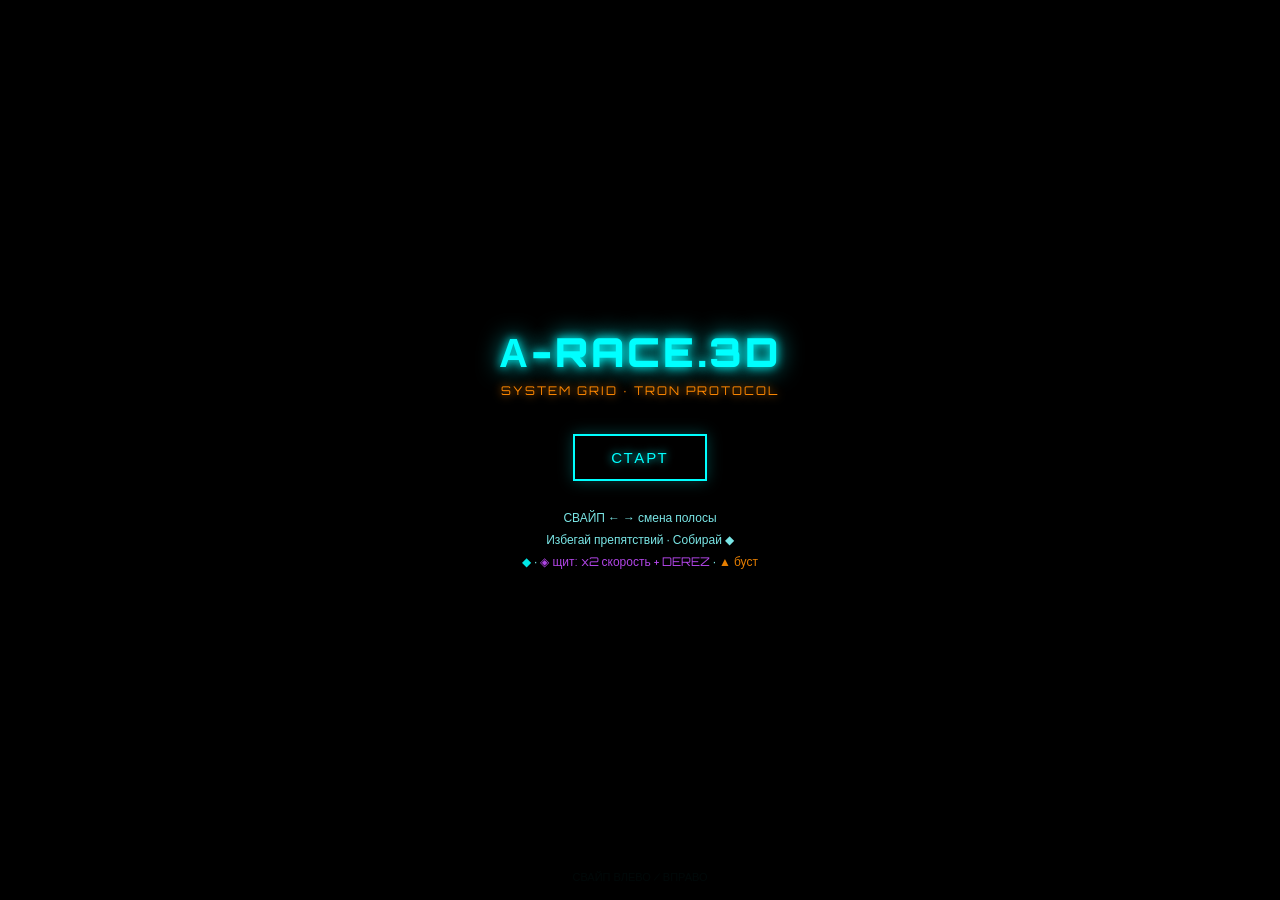
<file: Index.html>
<!DOCTYPE html>
<html lang="ru">
<head>
<meta charset="UTF-8">
<meta name="viewport" content="width=device-width, initial-scale=1.0, maximum-scale=1.0, user-scalable=no, viewport-fit=cover">
<title>А-race.3d</title>
<style>
  @import url('https://fonts.googleapis.com/css2?family=Orbitron:wght@400;700;900&display=swap');
  *{margin:0;padding:0;box-sizing:border-box;user-select:none;-webkit-user-select:none;touch-action:none}
  body{background:#000;overflow:hidden;font-family:'Orbitron',sans-serif;color:#0ff;display:flex;justify-content:center;align-items:center;height:100%;height:100dvh;width:100vw}
  #gameContainer{position:relative;width:100%;max-width:430px;height:100%;height:100dvh;background:#000;overflow:hidden}
  @supports(padding:env(safe-area-inset-top)){
    #gameContainer{padding-top:env(safe-area-inset-top);padding-bottom:env(safe-area-inset-bottom)}
  }
  canvas{display:block;width:100%;height:100%;background:#000}
  #ui{position:absolute;inset:0;pointer-events:none}
  #hud{
    position:absolute;top:calc(8px + env(safe-area-inset-top,0px));left:0;right:0;
    display:none;flex-direction:column;align-items:center;gap:6px;
    z-index:5;pointer-events:none;
  }
  #score{
    font-size:clamp(22px,6vw,32px);font-weight:900;letter-spacing:2px;
    color:#fff;text-shadow:0 0 8px #0ff,0 0 20px rgba(0,255,255,.5);
    line-height:1;padding:0 12px;
  }
  #hudRow{
    display:flex;flex-direction:row;align-items:center;justify-content:center;
    gap:14px;flex-wrap:nowrap;
  }
  #distance,#crystals,#lives{
    font-size:13px;letter-spacing:1px;
    background:rgba(0,12,20,.75);padding:5px 12px;
    border:1px solid rgba(0,255,255,.28);border-radius:20px;
    text-shadow:0 0 8px #0ff;white-space:nowrap;
  }
  #lives{color:#f68;border-color:rgba(255,100,140,.4);text-shadow:0 0 8px #f48}
  #crystals{color:#8ff}
  #menu,#gameover{position:absolute;inset:0;background:rgba(0,0,0,.92);display:flex;flex-direction:column;justify-content:center;align-items:center;pointer-events:auto;z-index:20}
  #gameover{display:none}
  .title{font-size:clamp(26px,8vw,40px);font-weight:900;letter-spacing:3px;color:#0ff;text-shadow:0 0 10px #0ff,0 0 24px #0ff;margin-bottom:6px}
  .subtitle{font-size:12px;color:#f80;letter-spacing:2px;margin-bottom:28px;text-shadow:0 0 8px #f80}
  .btn{background:transparent;border:2px solid #0ff;color:#0ff;font-family:'Orbitron',sans-serif;font-size:15px;padding:12px 36px;cursor:pointer;letter-spacing:2px;text-shadow:0 0 8px #0ff;box-shadow:0 0 14px rgba(0,255,255,.25);margin:8px}
  .btn:active{background:rgba(0,255,255,.12)}
  .btn-orange{border-color:#f80;color:#f80;text-shadow:0 0 8px #f80}
  .stats{margin-top:18px;font-size:12px;color:#8ff;text-align:center;line-height:1.85;opacity:.9}
  #hint{position:absolute;bottom:calc(16px + env(safe-area-inset-bottom,0px));left:0;right:0;text-align:center;font-size:11px;color:rgba(0,255,255,.4)}
</style>
</head>
<body>
<div id="gameContainer">
  <canvas id="game"></canvas>
  <div id="ui">
    <div id="hud">
      <div id="score">0</div>
      <div id="hudRow">
        <div id="crystals">◆ 0</div>
        <div id="distance">0м</div>
        <div id="lives">♥♥♥</div>
      </div>
    </div>
    <div id="menu">
      <div class="title">А-RACE.3D</div>
      <div class="subtitle">SYSTEM GRID · TRON PROTOCOL</div>
      <button class="btn" id="startBtn">СТАРТ</button>
      <div class="stats">
        СВАЙП ← → смена полосы<br>
        Избегай препятствий · Собирай ◆<br>
        <span style="color:#0ff">◆</span> ·
        <span style="color:#c44dff">◈ щит: x2 скорость + DEREZ</span> ·
        <span style="color:#ff8c00">▲ буст</span>
      </div>
    </div>
    <div id="gameover">
      <div class="title" style="font-size:26px">СИСТЕМА СБОЯ</div>
      <div class="subtitle">PROTOCOL TERMINATED</div>
      <div class="stats" id="finalStats"></div>
      <button class="btn btn-orange" id="retryBtn">ПОВТОР</button>
    </div>
    <div id="hint">СВАЙП ВЛЕВО / ВПРАВО</div>
  </div>
</div>
<script>
(() => {
  const canvas = document.getElementById('game');
  const ctx = canvas.getContext('2d');
  const box = document.getElementById('gameContainer');

  let W = 0, H = 0;
  function resize() {
    const r = box.getBoundingClientRect();
    const dpr = Math.min(devicePixelRatio || 1, 1.5);
    W = r.width; H = r.height;
    canvas.width = W * dpr; canvas.height = H * dpr;
    canvas.style.width = W + 'px'; canvas.style.height = H + 'px';
    ctx.setTransform(dpr, 0, 0, dpr, 0, 0);
  }
  addEventListener('resize', resize);
  resize();

  const STATE = { MENU: 0, PLAY: 1, OVER: 2 };
  let state = STATE.MENU;

  let score = 0, distance = 0, crystals = 0, lives = 3, bonusScore = 0;
  let highScore = +localStorage.getItem('arace3d_top') || 0;

  // lanes 0 1 2 left→right; player near bottom, world scrolls down (drive "up")
  const player = {
    lane: 1, visualX: 0,
    invincible: 0,
    flash: 0,
    speedHold: 0,
    recoverT: 0,
    shieldT: 0,
    speedBeforeShield: 0
  };

  let speed = 0;
  const SPEED_START = 2.7, SPEED_MAX = 12, RAMP = 3000;

  let scroll = 0, farScroll = 0;
  let obstacles = [], items = [], particles = [], trail = [], voxels = [];
  let spawnT = 0, itemT = 0;


  const C = { cyan: '#00f0ff', orange: '#ff8c00', purple: '#c44dff', red: '#ff2a4d', white: '#e8ffff' };

  // input: horizontal swipe
  let sx = 0, sy = 0, locked = false;
  function onStart(x, y) { sx = x; sy = y; locked = false; }
  function onMove(x, y) {
    if (state !== STATE.PLAY || locked) return;
    const dx = x - sx, dy = y - sy;
    if (Math.abs(dx) > 22 && Math.abs(dx) > Math.abs(dy) * 1.1) {
      changeLane(dx < 0 ? -1 : 1);
      locked = true;
    }
  }
  canvas.addEventListener('touchstart', e => { e.preventDefault(); const t = e.changedTouches[0]; onStart(t.clientX, t.clientY); }, { passive: false });
  canvas.addEventListener('touchmove', e => { e.preventDefault(); const t = e.changedTouches[0]; onMove(t.clientX, t.clientY); }, { passive: false });
  canvas.addEventListener('touchend', e => { e.preventDefault(); locked = false; }, { passive: false });
  let md = false;
  canvas.addEventListener('mousedown', e => { md = true; onStart(e.clientX, e.clientY); });
  canvas.addEventListener('mousemove', e => { if (md) onMove(e.clientX, e.clientY); });
  canvas.addEventListener('mouseup', () => { md = false; locked = false; });
  addEventListener('keydown', e => {
    if (state === STATE.PLAY) {
      if (e.code === 'ArrowLeft' || e.code === 'KeyA') changeLane(-1);
      if (e.code === 'ArrowRight' || e.code === 'KeyD') changeLane(1);
    }
    if ((e.code === 'Enter' || e.code === 'Space') && state !== STATE.PLAY) { e.preventDefault(); startGame(); }
  });
  document.getElementById('startBtn').onclick = startGame;
  document.getElementById('retryBtn').onclick = startGame;

  function changeLane(d) {
    if (state !== STATE.PLAY) return;
    const n = player.lane + d;
    if (n >= 0 && n <= 2) player.lane = n;
  }

  function startGame() {
    state = STATE.PLAY;
    score = 0; distance = 0; crystals = 0; lives = 3; bonusScore = 0;
    speed = SPEED_START;
    player.lane = 1;
    const L = layout();
    player.visualX = L.laneX[1];
    player.invincible = 0;
    player.flash = 0;
    player.speedHold = 0;
    player.recoverT = 0;
    player.shieldT = 0;
    player.speedBeforeShield = 0;
    hitLock = false;
    obstacles = []; items = []; particles = []; trail = []; voxels = [];
    scroll = farScroll = 0;
    spawnT = 1.5; itemT = 0.7;
    document.getElementById('menu').style.display = 'none';
    document.getElementById('gameover').style.display = 'none';
    document.getElementById('hud').style.display = 'flex';
    document.getElementById('hint').style.display = 'none';
  }

  function livesStr() {
    return '♥'.repeat(Math.max(0, lives)) + '♡'.repeat(Math.max(0, 3 - lives));
  }

  let hitLock = false;

  function onHit(L) {
    // prevent re-entry / multi-hit same frame freeze
    if (hitLock || state !== STATE.PLAY) return;
    hitLock = true;

    try {
      lives = Math.max(0, lives - 1);
      const py = L.playerY;
      burst(player.visualX, py, C.orange, 10);

      // clear nearby obstacles immediately (copy filter — no mid-loop chaos)
      obstacles = obstacles.filter(o => Math.abs(o.y - py) >= 90);

      document.getElementById('lives').textContent = livesStr();

      if (lives <= 0) {
        player.flash = 0;
        player.invincible = 0;
        player.recoverT = 0;
        hitLock = false;
        gameOver();
        return;
      }

      // revive: blink + slow, then 10s recover
      player.flash = 1.6;
      player.invincible = 2.0;
      player.speedHold = Math.max(speed, SPEED_START);
      speed = Math.max(SPEED_START * 0.7, speed * 0.55);
      player.recoverT = 10;
    } finally {
      // release lock next frame so we don't soft-lock
      setTimeout(() => { hitLock = false; }, 50);
    }
  }

  function gameOver() {
    if (state === STATE.OVER) return;
    state = STATE.OVER;
    hitLock = false;
    player.flash = 0;
    player.invincible = 0;
    player.recoverT = 0;
    // stop world pressure
    obstacles = [];
    items = [];
    voxels = [];
    try {
      if (score > highScore) {
        highScore = score;
        localStorage.setItem('arace3d_top', highScore);
      }
    } catch (e) {}
    const hud = document.getElementById('hud');
    const go = document.getElementById('gameover');
    const fs = document.getElementById('finalStats');
    const hint = document.getElementById('hint');
    if (hud) hud.style.display = 'none';
    if (fs) {
      fs.innerHTML =
        'ДИСТАНЦИЯ  ' + Math.floor(distance) + 'м<br>КРИСТАЛЛЫ  ' + crystals +
        '<br>СЧЁТ  ' + score + '<br>РЕКОРД  ' + highScore;
    }
    if (go) go.style.display = 'flex';
    if (hint) hint.style.display = 'block';
  }

  function spawnObstacle() {
    const y = -40;
    if (Math.random() < 0.13 && distance > 450) {
      const lanes = [0, 1, 2].sort(() => Math.random() - 0.5);
      obstacles.push({ lane: lanes[0], y, type: 'barrier' });
      obstacles.push({ lane: lanes[1], y, type: 'barrier' });
    } else {
      obstacles.push({
        lane: Math.floor(Math.random() * 3), y,
        type: Math.random() < 0.55 ? 'barrier' : 'spike'
      });
    }
  }

  function spawnItem() {
    const r = Math.random();
    const lane = Math.floor(Math.random() * 3);
    // rare powerups as single pickups
    if (r > 0.94) {
      items.push({ lane, y: -30, type: 'shield', pulse: Math.random() * 6.28 });
      return;
    }
    if (r > 0.88) {
      items.push({ lane, y: -30, type: 'boost', pulse: Math.random() * 6.28 });
      return;
    }
    // crystals: random 1–5 in a short line
    const count = 1 + Math.floor(Math.random() * 5);
    const gap = 32;
    const startY = -30;
    for (let i = 0; i < count; i++) {
      items.push({
        lane,
        y: startY - i * gap,
        type: 'crystal',
        pulse: Math.random() * 6.28 + i * 0.25
      });
    }
  }

  function getSpeed(d) {
    const t = Math.min(1, d / RAMP);
    const e = t < 0.75 ? (t / 0.75) * 0.85 : 0.85 + 0.15 * (1 - Math.pow(1 - (t - 0.75) / 0.25, 2));
    return SPEED_START + (SPEED_MAX - SPEED_START) * e;
  }

  const MAX_PARTICLES = 40;
  const MAX_VOXELS = 80;
  function burst(x, y, color, n) {
    n = Math.min(n, 12);
    for (let i = 0; i < n; i++) {
      if (particles.length >= MAX_PARTICLES) particles.shift();
      const a = Math.random() * Math.PI * 2, s = 35 + Math.random() * 100;
      particles.push({
        x, y, vx: Math.cos(a) * s, vy: Math.sin(a) * s,
        life: 0.28, max: 0.28, color, size: 1.4 + Math.random() * 1.8
      });
    }
  }

  // Tron Legacy-style deresolution: shatter into cubes
  function derezAt(x, y, color, pts) {
    bonusScore += pts;
    const n = 14;
    for (let i = 0; i < n; i++) {
      if (voxels.length >= MAX_VOXELS) voxels.shift();
      const a = Math.random() * Math.PI * 2;
      const s = 40 + Math.random() * 140;
      const sz = 2 + Math.random() * 4;
      voxels.push({
        x: x + (Math.random() - 0.5) * 12,
        y: y + (Math.random() - 0.5) * 12,
        vx: Math.cos(a) * s,
        vy: Math.sin(a) * s - 30,
        rot: Math.random() * 6.28,
        vr: (Math.random() - 0.5) * 10,
        life: 0.45 + Math.random() * 0.35,
        max: 0.8,
        size: sz,
        color: color
      });
    }
    // energy flash
    burst(x, y, color, 6);
  }

  function shieldDestroyObstacle(o, L) {
    const x = L.laneX[o.lane];
    const y = o.y;
    // base points: car 2, bike 3 → x2 under shield
    const base = o.type === 'barrier' ? 2 : 3;
    const col = o.type === 'barrier' ? '#ff3355' : '#ffaa33';
    derezAt(x, y, col, base * 2);
  }

  let _L = null, _Lw = 0, _Lh = 0;
  function getLayout() {
    if (!_L || _Lw !== W || _Lh !== H) {
      _L = layout();
      _Lw = W; _Lh = H;
    }
    return _L;
  }

  function update(dt) {
    if (state !== STATE.PLAY) return;
    const L = getLayout();

    if (player.recoverT <= 0) {
      speed += (getSpeed(distance) - speed) * Math.min(1, 1.5 * dt);
    }
    player.visualX += (L.laneX[player.lane] - player.visualX) * Math.min(1, 13 * dt);
    const pY = L.playerY;
    if (player.invincible > 0) player.invincible -= dt;
    if (player.flash > 0) player.flash -= dt;
    if (player.shieldT > 0) {
      player.shieldT -= dt;
      // maintain ~2x relative to pre-shield baseline vs curve
      const base = Math.max(player.speedBeforeShield || SPEED_START, getSpeed(distance));
      speed += (base * 2 - speed) * Math.min(1, 4 * dt);
      if (player.shieldT <= 0) {
        player.shieldT = 0;
        player.invincible = Math.min(player.invincible, 0.3);
        // return toward normal curve
        speed = Math.max(SPEED_START, (player.speedBeforeShield || getSpeed(distance)));
        player.speedBeforeShield = 0;
      }
    }

    // after respawn: hold reduced speed, then over 10s ease back to held speed / curve
    if (player.recoverT > 0) {
      player.recoverT -= dt;
      const target = getSpeed(distance);
      const hold = player.speedHold || target;
      // blend from current slow toward max(hold, curve) across 10s
      const t = 1 - Math.max(0, player.recoverT) / 10;
      const eased = t * t * (3 - 2 * t); // smoothstep
      const goal = Math.max(hold, target);
      speed += (SPEED_START * 0.55 + (goal - SPEED_START * 0.55) * eased - speed) * Math.min(1, 3 * dt);
      if (player.recoverT <= 0) {
        player.recoverT = 0;
        player.speedHold = 0;
      }
    }

    // trail behind — long beam out of bottom frame
    trail.unshift({ x: player.visualX, y: pY + 8, life: 1 });
    if (trail.length > 36) trail.pop();
    for (let i = trail.length - 1; i >= 0; i--) {
      trail[i].life -= dt * 0.55;
      trail[i].y += speed * dt * 95;
      if (trail[i].life <= 0 || trail[i].y > H + 80) trail.splice(i, 1);
    }

    if (!isFinite(speed) || speed < 0) speed = SPEED_START;
    scroll += speed * dt * 50;
    farScroll += speed * dt * 10;
    distance += speed * dt * 9;
    score = Math.floor(distance) + crystals * 25 + bonusScore;

    spawnT -= dt;
    if (spawnT <= 0) {
      spawnObstacle();
      spawnT = Math.max(0.48, 1.5 - distance / 2600) + Math.random() * 0.3;
    }
    itemT -= dt;
    if (itemT <= 0) {
      spawnItem();
      itemT = 1.1 + Math.random() * 1.2;
    }

    const move = speed * dt * 90;

    for (let i = obstacles.length - 1; i >= 0; i--) {
      const o = obstacles[i];
      o.y += move;
      if (o.y > H + 40) { obstacles.splice(i, 1); continue; }
      // hit player zone
      if (o.y > pY - 32 && o.y < pY + 26) {
        const lx = L.laneX[o.lane];
        if (Math.abs(lx - player.visualX) < L.laneW * 0.42) {
          if (player.shieldT > 0) {
            // shield rams & derezzes program-vehicles
            shieldDestroyObstacle(o, L);
            obstacles.splice(i, 1);
            continue;
          }
          if (player.invincible <= 0 && player.flash <= 0 && !hitLock) {
            onHit(L);
            if (state !== STATE.PLAY) break;
            continue;
          }
        }
      }
    }

    for (let i = items.length - 1; i >= 0; i--) {
      const it = items[i];
      it.y += move;
      it.pulse += dt * 6;
      if (it.y > H + 30) { items.splice(i, 1); continue; }
      if (it.y > pY - 26 && it.y < pY + 20) {
        if (Math.abs(L.laneX[it.lane] - player.visualX) < L.laneW * 0.4) {
          if (it.type === 'crystal') {
            crystals++;
            burst(L.laneX[it.lane], it.y, C.cyan, 6);
          } else if (it.type === 'boost') {
            speed = Math.min(SPEED_MAX * 1.15, speed * 1.3);
            bonusScore += 50;
            burst(L.laneX[it.lane], it.y, C.orange, 6);
          } else {
            // purple shield: 2x speed + armor + auto-derez obstacles
            if (player.shieldT <= 0) {
              player.speedBeforeShield = speed;
              speed = speed * 2;
            }
            player.shieldT = 5;
            player.invincible = 5;
            burst(L.laneX[it.lane], it.y, C.purple, 8);
          }
          items.splice(i, 1);
        }
      }
    }

    for (let i = particles.length - 1; i >= 0; i--) {
      const p = particles[i];
      p.x += p.vx * dt; p.y += p.vy * dt; p.life -= dt;
      if (p.life <= 0) particles.splice(i, 1);
    }
    for (let i = voxels.length - 1; i >= 0; i--) {
      const v = voxels[i];
      v.x += v.vx * dt;
      v.y += v.vy * dt;
      v.vy += 220 * dt;
      v.rot += v.vr * dt;
      v.life -= dt;
      v.vx *= 0.98;
      if (v.life <= 0) voxels.splice(i, 1);
    }

    document.getElementById('score').textContent = String(score);
    document.getElementById('distance').textContent = Math.floor(distance) + 'м';
    document.getElementById('crystals').textContent = '◆ ' + crystals;
    document.getElementById('lives').textContent = livesStr();
  }

  function draw() {
    const L = getLayout();
    ctx.fillStyle = '#000';
    ctx.fillRect(0, 0, W, H);

    // stars (cheap, no shadows)
    ctx.fillStyle = C.cyan;
    const tNow = performance.now() * 0.002;
    for (let i = 0; i < STARS.length; i++) {
      const st = STARS[i];
      let sy = (st.y * H + farScroll * 0.2) % H;
      if (sy < 0) sy += H;
      ctx.globalAlpha = st.a * (0.7 + 0.3 * Math.sin(tNow + st.tw));
      ctx.fillRect(st.x * W, sy, st.s, st.s);
    }
    ctx.globalAlpha = 1;

    // road body
    ctx.fillStyle = '#081018';
    ctx.fillRect(L.roadL, 0, L.roadW, H);

    // road edge glow
    ctx.strokeStyle = 'rgba(0,240,255,0.55)';
    ctx.lineWidth = 2.5;
    ctx.beginPath();
    ctx.moveTo(L.roadL, 0); ctx.lineTo(L.roadL, H); ctx.stroke();
    ctx.beginPath();
    ctx.moveTo(L.roadR, 0); ctx.lineTo(L.roadR, H); ctx.stroke();

    // lane dividers (dashed vertical)
    const dashH = 22, gap = 16;
    const off = scroll % (dashH + gap);
    for (let i = 1; i < 3; i++) {
      const x = L.roadL + L.laneW * i;
      ctx.strokeStyle = 'rgba(0,220,255,0.3)';
      ctx.lineWidth = 1.6;
      for (let y = -off; y < H + 30; y += dashH + gap) {
        ctx.beginPath();
        ctx.moveTo(x, y);
        ctx.lineTo(x, y + dashH);
        ctx.stroke();
      }
    }

    // horizontal grid
    const gSp = 48;
    const gOff = scroll % gSp;
    for (let y = -gOff; y < H + 20; y += gSp) {
      ctx.strokeStyle = 'rgba(0,180,220,0.07)';
      ctx.lineWidth = 1;
      ctx.beginPath();
      ctx.moveTo(L.roadL, y);
      ctx.lineTo(L.roadR, y);
      ctx.stroke();
    }

    // outside road — Grid / system floor
    ctx.fillStyle = '#03080c';
    ctx.fillRect(0, 0, L.roadL, H);
    ctx.fillRect(L.roadR, 0, W - L.roadR, H);

    // faint circuit grid on shoulders
    ctx.strokeStyle = 'rgba(0, 160, 200, 0.08)';
    ctx.lineWidth = 1;
    const cg = 28;
    const cgo = scroll * 0.4 % cg;
    for (let y = -cgo; y < H + cg; y += cg) {
      ctx.beginPath();
      ctx.moveTo(0, y); ctx.lineTo(L.roadL - 2, y); ctx.stroke();
      ctx.beginPath();
      ctx.moveTo(L.roadR + 2, y); ctx.lineTo(W, y); ctx.stroke();
    }
    for (let x = 8; x < L.roadL - 4; x += cg) {
      ctx.beginPath();
      ctx.moveTo(x, 0); ctx.lineTo(x, H); ctx.stroke();
    }
    for (let x = L.roadR + 8; x < W; x += cg) {
      ctx.beginPath();
      ctx.moveTo(x, 0); ctx.lineTo(x, H); ctx.stroke();
    }

    // Tron roadside structures (scroll with road)
    const shoulderW = L.roadL;
    for (let i = 0; i < ROADSIDE.length; i++) {
      const p = ROADSIDE[i];
      let y = ((p.yOff * (H + 120)) + scroll * 0.85) % (H + 120) - 40;
      const left = p.side === 0;
      const baseX = left ? L.roadL - 10 : L.roadR + 10;
      const dir = left ? -1 : 1;

      if (p.kind === 0) {
        // energy tower
        const tw = 5, th = p.h;
        ctx.fillStyle = 'rgba(0, 40, 55, 0.9)';
        ctx.fillRect(baseX + dir * 8 - tw / 2, y - th, tw, th);
        ctx.fillStyle = 'rgba(0, 240, 255, 0.35)';
        ctx.fillRect(baseX + dir * 8 - 1, y - th, 2, th);
        // top node
        ctx.fillStyle = C.cyan;
        ctx.globalAlpha = 0.55 + 0.25 * Math.sin(performance.now() * 0.004 + p.phase);
        ctx.fillRect(baseX + dir * 8 - 3, y - th - 4, 6, 4);
        ctx.globalAlpha = 1;
      } else if (p.kind === 1) {
        // data node (diamond)
        const nx = baseX + dir * 16;
        ctx.strokeStyle = 'rgba(0, 220, 255, 0.4)';
        ctx.lineWidth = 1.2;
        ctx.beginPath();
        ctx.moveTo(nx, y - 6);
        ctx.lineTo(nx + dir * 6, y);
        ctx.lineTo(nx, y + 6);
        ctx.lineTo(nx - dir * 6, y);
        ctx.closePath();
        ctx.stroke();
        ctx.fillStyle = 'rgba(0, 240, 255, 0.15)';
        ctx.fill();
      } else if (p.kind === 2) {
        // circuit traces
        const cx = baseX + dir * 6;
        ctx.strokeStyle = 'rgba(0, 200, 255, 0.25)';
        ctx.lineWidth = 1;
        ctx.beginPath();
        ctx.moveTo(cx, y);
        ctx.lineTo(cx + dir * 14, y);
        ctx.lineTo(cx + dir * 14, y - 10);
        ctx.lineTo(cx + dir * 22, y - 10);
        ctx.stroke();
        ctx.fillStyle = 'rgba(0, 240, 255, 0.45)';
        ctx.fillRect(cx + dir * 20, y - 12, 3, 3);
      } else if (p.kind === 3) {
        // vertical data stream
        const dx = baseX + dir * 18;
        const pulse = (scroll * 0.02 + p.phase) % 1;
        for (let k = 0; k < 5; k++) {
          const yy = y - k * 7 - pulse * 7;
          ctx.globalAlpha = 0.15 + (1 - k / 5) * 0.35;
          ctx.fillStyle = k % 2 ? C.cyan : 'rgba(0, 180, 255, 0.8)';
          ctx.fillRect(dx - 1, yy, 2, 5);
        }
        ctx.globalAlpha = 1;
      } else {
        // low wall / IO port
        const wx = baseX + dir * 4;
        ctx.fillStyle = 'rgba(0, 30, 40, 0.85)';
        ctx.fillRect(wx - (left ? 14 : 0), y - 8, 14, 10);
        ctx.strokeStyle = 'rgba(0, 240, 255, 0.3)';
        ctx.lineWidth = 1;
        ctx.strokeRect(wx - (left ? 14 : 0), y - 8, 14, 10);
        ctx.fillStyle = 'rgba(0, 255, 200, 0.5)';
        ctx.fillRect(wx - (left ? 10 : -4), y - 4, 4, 2);
      }
    }

    // soft inner edge light (road boundary already drawn)
    ctx.fillStyle = 'rgba(0, 240, 255, 0.04)';
    ctx.fillRect(L.roadL - 6, 0, 6, H);
    ctx.fillRect(L.roadR, 0, 6, H);

    // objects — soft neon (same language as road)
    for (let i = 0; i < items.length; i++) {
      const obj = items[i];
      const x = L.laneX[obj.lane], y = obj.y;
      if (y < -40 || y > H + 40) continue;
      drawSoftItem(obj, x, y);
    }
    for (let i = 0; i < obstacles.length; i++) {
      const obj = obstacles[i];
      const x = L.laneX[obj.lane], y = obj.y;
      if (y < -50 || y > H + 50) continue;
      if (obj.type === 'barrier') drawSoftCar(x, y);
      else drawSoftMoto(x, y);
    }

    // neon trail / beam — long, exits bottom of frame
    if (trail.length > 1 && !(player.flash > 0 && (performance.now() / 80 | 0) % 2)) {
      ctx.lineCap = 'round';
      ctx.lineJoin = 'round';
      // outer glow
      ctx.beginPath();
      for (let i = 0; i < trail.length; i++) {
        const t = trail[i];
        if (i === 0) ctx.moveTo(t.x, t.y); else ctx.lineTo(t.x, t.y);
      }
      // force extend past bottom
      const last = trail[trail.length - 1];
      if (last.y < H + 40) ctx.lineTo(last.x, H + 50);
      ctx.strokeStyle = 'rgba(0,240,255,0.18)';
      ctx.lineWidth = 8;
      ctx.stroke();
      // core
      ctx.beginPath();
      for (let i = 0; i < trail.length; i++) {
        const t = trail[i];
        if (i === 0) ctx.moveTo(t.x, t.y); else ctx.lineTo(t.x, t.y);
      }
      if (last.y < H + 40) ctx.lineTo(last.x, H + 50);
      ctx.strokeStyle = 'rgba(180,255,255,0.85)';
      ctx.lineWidth = 2;
      ctx.stroke();
    }

    // --- bike TOP-DOWN ---
    drawBikeTop(player.visualX, L.playerY);

    // particles (no shadowBlur)
    for (let i = 0; i < particles.length; i++) {
      const p = particles[i];
      ctx.globalAlpha = Math.max(0, p.life / p.max);
      ctx.fillStyle = p.color;
      ctx.fillRect(p.x - p.size * 0.5, p.y - p.size * 0.5, p.size, p.size);
    }
    // Tron derez voxels (cubes)
    for (let i = 0; i < voxels.length; i++) {
      const v = voxels[i];
      const a = Math.max(0, v.life / v.max);
      ctx.save();
      ctx.translate(v.x, v.y);
      ctx.rotate(v.rot);
      ctx.globalAlpha = a;
      ctx.fillStyle = v.color;
      ctx.fillRect(-v.size * 0.5, -v.size * 0.5, v.size, v.size);
      ctx.strokeStyle = 'rgba(255,255,255,0.5)';
      ctx.lineWidth = 0.6;
      ctx.strokeRect(-v.size * 0.5, -v.size * 0.5, v.size, v.size);
      ctx.restore();
    }
    ctx.globalAlpha = 1;

    // soft edge darkening (cheaper than radial gradient)
    ctx.fillStyle = 'rgba(0,0,0,0.35)';
    ctx.fillRect(0, 0, W, 24);
    ctx.fillRect(0, H - 28, W, 28);
  }

  function roundRectPath(x, y, w, h, r) {
    const rr = Math.min(r, w / 2, h / 2);
    ctx.beginPath();
    ctx.moveTo(x + rr, y);
    ctx.arcTo(x + w, y, x + w, y + h, rr);
    ctx.arcTo(x + w, y + h, x, y + h, rr);
    ctx.arcTo(x, y + h, x, y, rr);
    ctx.arcTo(x, y, x + w, y, rr);
    ctx.closePath();
  }

  function drawSoftItem(obj, x, y) {
    const pulse = 0.85 + Math.sin(obj.pulse || 0) * 0.15;
    ctx.save();
    ctx.translate(x, y);
    if (obj.type === 'crystal') {
      ctx.fillStyle = 'rgba(0,240,255,0.2)';
      ctx.beginPath(); ctx.ellipse(0, 0, 10 * pulse, 12 * pulse, 0, 0, Math.PI * 2); ctx.fill();
      ctx.strokeStyle = 'rgba(0,240,255,0.85)';
      ctx.lineWidth = 1.6;
      ctx.beginPath();
      ctx.moveTo(0, -9 * pulse);
      ctx.quadraticCurveTo(7, 0, 0, 8 * pulse);
      ctx.quadraticCurveTo(-7, 0, 0, -9 * pulse);
      ctx.stroke();
      ctx.fillStyle = 'rgba(180,255,255,0.55)';
      ctx.beginPath(); ctx.ellipse(0, -2, 2.2, 3.5, 0, 0, Math.PI * 2); ctx.fill();
    } else if (obj.type === 'boost') {
      ctx.strokeStyle = 'rgba(255,140,0,0.9)';
      ctx.fillStyle = 'rgba(255,140,0,0.25)';
      ctx.lineWidth = 1.6;
      ctx.beginPath();
      ctx.moveTo(0, -10);
      ctx.lineTo(7, 2);
      ctx.lineTo(2, 2);
      ctx.lineTo(2, 10);
      ctx.lineTo(-2, 10);
      ctx.lineTo(-2, 2);
      ctx.lineTo(-7, 2);
      ctx.closePath();
      ctx.fill(); ctx.stroke();
    } else {
      ctx.strokeStyle = 'rgba(196,77,255,0.9)';
      ctx.lineWidth = 2;
      ctx.beginPath(); ctx.arc(0, 0, 10 * pulse, 0, Math.PI * 2); ctx.stroke();
      ctx.beginPath(); ctx.arc(0, 0, 5, 0, Math.PI * 2); ctx.stroke();
    }
    ctx.restore();
  }

  function drawSoftCar(x, y) {
    ctx.save();
    ctx.translate(x, y);
    // body soft capsule
    ctx.fillStyle = 'rgba(160,16,36,0.92)';
    roundRectPath(-11, -16, 22, 32, 6);
    ctx.fill();
    ctx.strokeStyle = 'rgba(255,70,100,0.75)';
    ctx.lineWidth = 1.4;
    ctx.stroke();
    // cabin
    ctx.fillStyle = 'rgba(40,8,16,0.9)';
    roundRectPath(-7, -4, 14, 12, 3);
    ctx.fill();
    // windshield
    ctx.fillStyle = 'rgba(160,210,255,0.35)';
    roundRectPath(-6, -12, 12, 6, 2);
    ctx.fill();
    // lights
    ctx.fillStyle = 'rgba(255,200,100,0.85)';
    roundRectPath(-9, -16, 5, 2.5, 1);
    ctx.fill();
    roundRectPath(4, -16, 5, 2.5, 1);
    ctx.fill();
    ctx.restore();
  }

  function drawSoftMoto(x, y) {
    ctx.save();
    ctx.translate(x, y);
    ctx.strokeStyle = 'rgba(255,170,50,0.9)';
    ctx.fillStyle = 'rgba(180,100,0,0.85)';
    ctx.lineWidth = 1.5;
    // body
    ctx.beginPath();
    ctx.moveTo(0, -14);
    ctx.quadraticCurveTo(6, -4, 5, 6);
    ctx.quadraticCurveTo(3, 12, 0, 13);
    ctx.quadraticCurveTo(-3, 12, -5, 6);
    ctx.quadraticCurveTo(-6, -4, 0, -14);
    ctx.closePath();
    ctx.fill(); ctx.stroke();
    // rider
    ctx.fillStyle = 'rgba(255,200,100,0.9)';
    ctx.beginPath(); ctx.arc(0, -2, 4, 0, Math.PI * 2); ctx.fill();
    ctx.fillStyle = 'rgba(255,220,150,0.95)';
    ctx.beginPath(); ctx.arc(0, -7, 3.2, 0, Math.PI * 2); ctx.fill();
    // wheels soft rings
    ctx.strokeStyle = 'rgba(255,180,80,0.7)';
    ctx.lineWidth = 1.4;
    ctx.beginPath(); ctx.arc(0, -13, 3.2, 0, Math.PI * 2); ctx.stroke();
    ctx.beginPath(); ctx.arc(0, 12, 3.2, 0, Math.PI * 2); ctx.stroke();
    ctx.restore();
  }

  function drawBikeTop(x, y) {
    if (player.flash > 0) {
      if (((performance.now() / 80) | 0) % 2 === 0) return;
    }
    if (player.shieldT > 0 || player.invincible > 0) {
      const pulse = 0.4 + Math.sin(performance.now() / 55) * 0.35;
      ctx.strokeStyle = player.shieldT > 0
        ? 'rgba(196,77,255,' + pulse + ')'
        : 'rgba(0,240,255,' + pulse + ')';
      ctx.lineWidth = 2;
      ctx.beginPath();
      ctx.arc(x, y, 26, 0, Math.PI * 2);
      ctx.stroke();
    }
    ctx.save();
    ctx.translate(x, y);
    // soft light-cycle body
    ctx.fillStyle = 'rgba(0,24,36,0.95)';
    ctx.strokeStyle = 'rgba(0,240,255,0.9)';
    ctx.lineWidth = 1.7;
    ctx.beginPath();
    ctx.moveTo(0, -18);
    ctx.quadraticCurveTo(9, -8, 9, 2);
    ctx.quadraticCurveTo(8, 12, 4, 15);
    ctx.lineTo(-4, 15);
    ctx.quadraticCurveTo(-8, 12, -9, 2);
    ctx.quadraticCurveTo(-9, -8, 0, -18);
    ctx.closePath();
    ctx.fill(); ctx.stroke();
    // cockpit
    ctx.fillStyle = 'rgba(0,220,240,0.75)';
    ctx.beginPath(); ctx.ellipse(0, -2, 4, 5, 0, 0, Math.PI * 2); ctx.fill();
    // center neon
    ctx.strokeStyle = 'rgba(180,255,255,0.7)';
    ctx.lineWidth = 1.2;
    ctx.beginPath(); ctx.moveTo(0, -14); ctx.lineTo(0, 12); ctx.stroke();
    // headlight
    ctx.fillStyle = 'rgba(255,255,255,0.9)';
    ctx.beginPath(); ctx.arc(0, -16, 2.2, 0, Math.PI * 2); ctx.fill();
    // side fins soft
    ctx.strokeStyle = 'rgba(0,240,255,0.55)';
    ctx.beginPath(); ctx.moveTo(-8, 2); ctx.quadraticCurveTo(-13, 6, -10, 10); ctx.stroke();
    ctx.beginPath(); ctx.moveTo(8, 2); ctx.quadraticCurveTo(13, 6, 10, 10); ctx.stroke();
    ctx.restore();
  }

  let last = performance.now();
  function loop(now) {
    const dt = Math.min(0.033, (now - last) / 1000);
    last = now;
    update(dt);
    draw();
    requestAnimationFrame(loop);
  }
  requestAnimationFrame(loop);
})();
</script>
</body>
</html>
</file>
